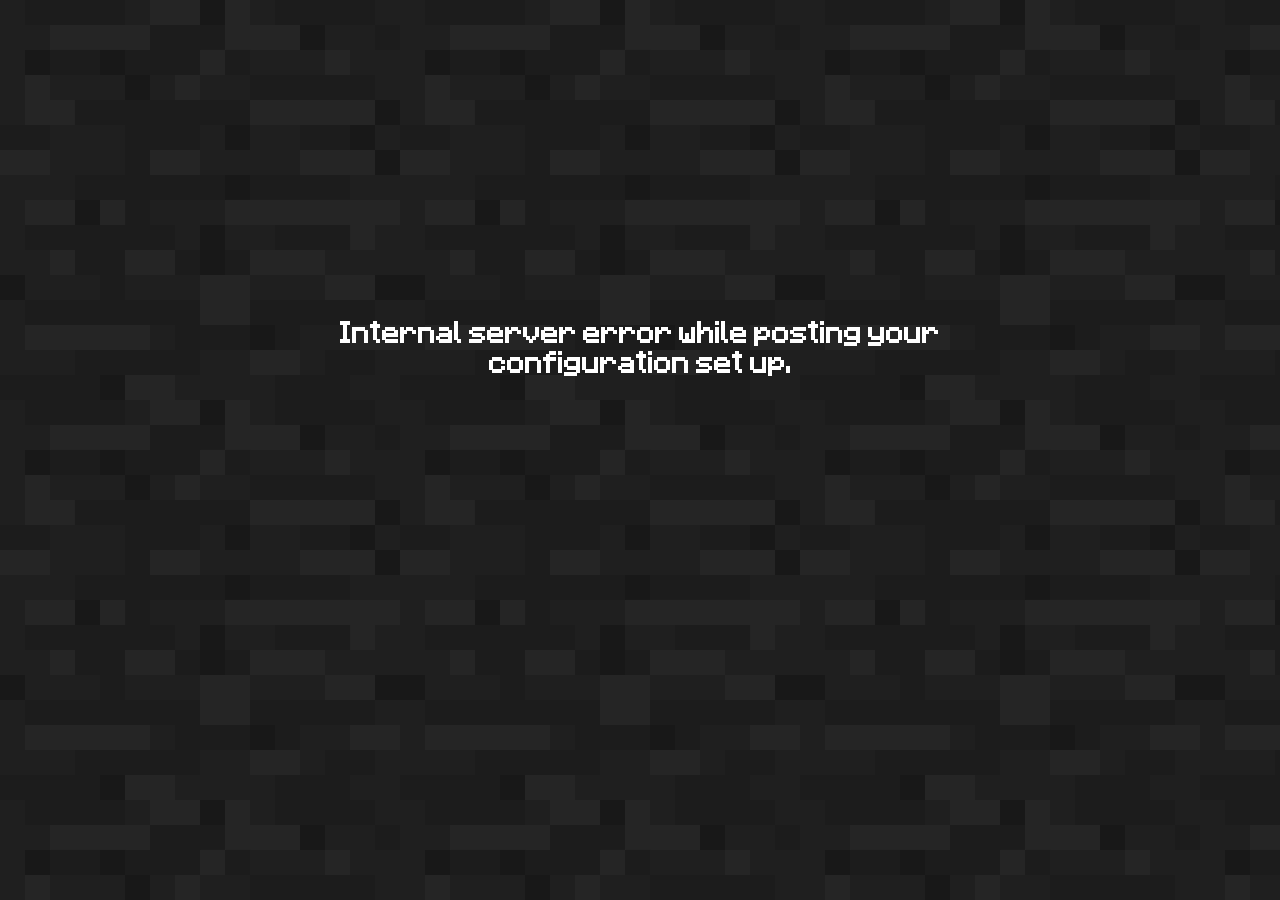
<file: src/main/resources/itemsorter-web/response.html>
<html xmlns:th="http://www.thymeleaf.org">

<head>
    <title>Hopper Configuration</title>
    <link rel="stylesheet" type="text/css" href="./css/page.css" />
</head>

<body>
    <div style="width: 50%; margin:auto; text-align: center; margin-top: 25%">
        <h2 th:text="${response}">Internal server error while posting your configuration set up. </h2>
    </div>
</body>

</html>
</file>
<file: src/main/resources/itemsorter-web/css/page.css>
@import url("./options.css");
@import url("./tabs.css");
@font-face {
    font-family: "minecraftfont";
    src: url("../fonts/minecraftfont.eot") format("eot"), url("../fonts/minecraftfont.woff") format("woff"), url("../fonts/minecraftfont.ttf") format("truetype");
}

body {
    font-family: "minecraftfont";
    background-image: url("../images/background.png");
}

h2 {
    color: white;
}

h3 {
    color: white;
}

.submitButton {
    width: 100%;
    background-image: url("../images/sign.png");
    background-size: contain;
    padding: 14px 16px;
    font-size: 25px;
    font-family: "minecraftfont";
}

.ratio {
    width: 70px;
    vertical-align: top;
    background-image: url("../images/hover_sign.png ");
    font-size: 18px;
    font-family: "minecraftfont";
    border: none;
}

.content {
    text-align: center;
    vertical-align: middle;
    display: table-row;
}

.side {
    display: table-cell;
    vertical-align: top;
    margin-top: 15px;
    border-collapse: collapse;
}

#items {
    display: inline-block;
    overflow-y: scroll;
    height: auto;
    margin-top: 10px;
    max-height: 60vh;
}

.tooltip .tooltiptext {
    visibility: hidden;
    background-image: url("../images/hover_sign.png");
    text-align: center;
    padding: 5px 0;
    max-width: 15vw;
    /* Position the tooltip */
    position: absolute;
    z-index: 1;
}

.tooltip:hover .tooltiptext {
    visibility: visible;
}
</file>
